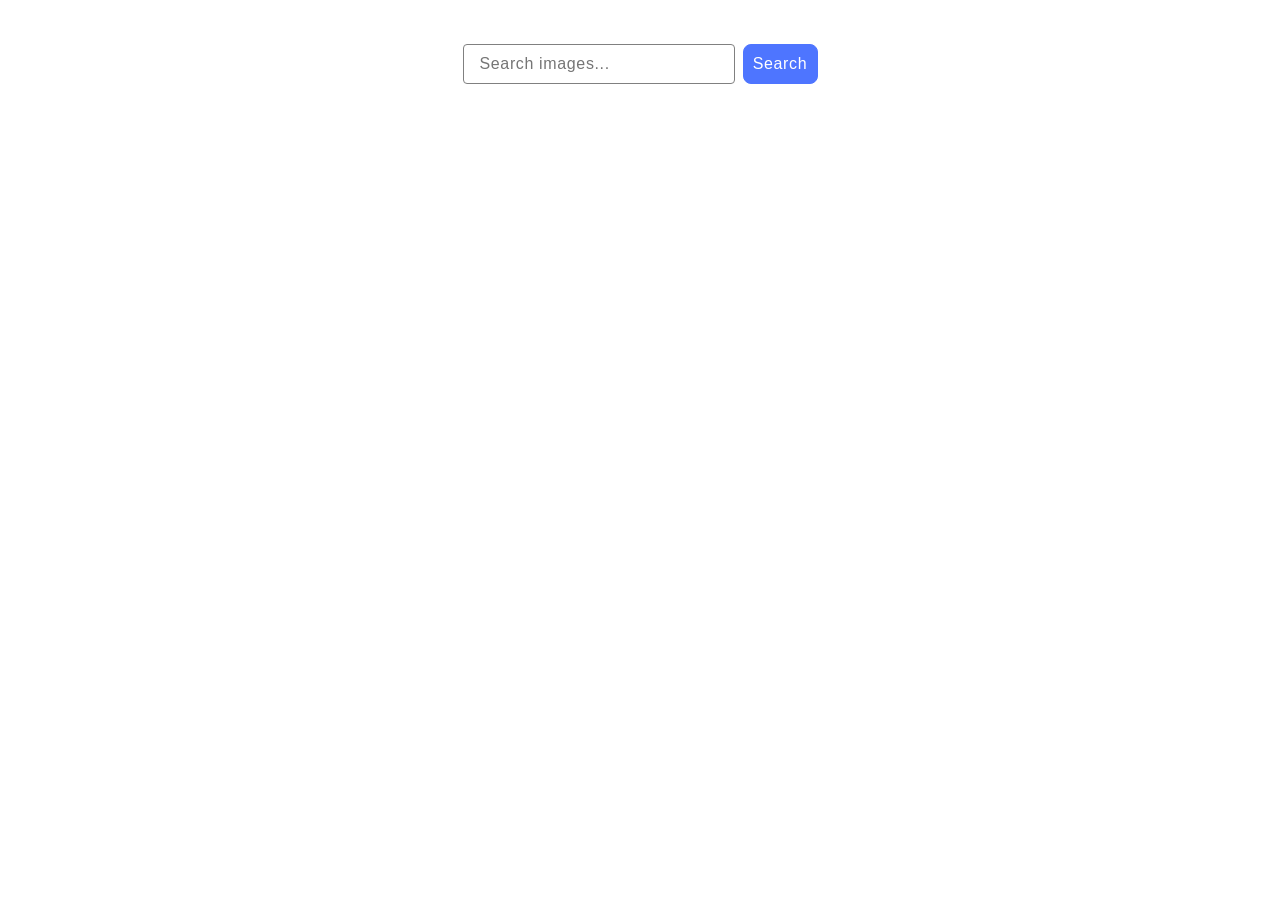
<file: src/index.html>
<!DOCTYPE html>
<html lang="en">
  <head>
    <meta charset="UTF-8" />
    <link rel="icon" type="image/svg+xml" href="/favicon.svg" />
    <meta name="viewport" content="width=device-width, initial-scale=1.0" />
    <title>JavaScript 12</title>
    <link rel="stylesheet" href="./css/styles.css" />
  </head>
  <body>
    <main>
      <div class="container">
        <form class="form">
          <input
            class="form-input"
            type="text"
            name="search"
            placeholder="Search images..."
          />
          <button class="btn-form" type="submit">Search</button>
        </form>
        <ul class="gallery"></ul>
        <div class="loader"></div>
        <button class="load-more" type="button">Load more</button>
      </div>
    </main>
    <script type="module" src="./main.js"></script>
  </body>
</html>
</file>
<file: src/css/styles.css>
* {
  box-sizing: border-box;
}

body {
  background-color: #ffffff;
  color: #212121;
  font-family: 'Montserrat', sans-serif;
}

ul,
ol {
  margin: 0;
  padding: 0;
  list-style-type: none;
}

a {
  text-decoration: none;
  color: currentColor;
}

img {
  display: block;
  max-width: 100%;
  height: auto;
}

.container {
  max-width: 1440px;
  padding: 36px 156px;
  margin: 0 auto;
}

.form {
  display: flex;
  flex-direction: row;
  gap: 8px;
  justify-content: center;
}

.form-input {
  width: 272px;
  height: 40px;
  border-radius: 4px;
  border: 1px solid #808080;
  margin-bottom: 32px;
  font-weight: 400;
  font-size: 16px;
  line-height: 1.5;
  letter-spacing: 0.04em;
  color: #2e2f42;
  padding: 8px 16px;
}

.form-input:hover {
  border: 1px solid #000000;
}

.form-input:focus {
  border: 1px solid #4e75ff;
  outline: none;
}

.btn-form {
  border-radius: 8px;
  border: 1px solid #4e75ff;
  width: 75px;
  height: 40px;
  background: #4e75ff;
  font-weight: 500;
  font-size: 16px;
  line-height: 1.5;
  letter-spacing: 0.04em;
  color: #fff;
  cursor: pointer;
}

.btn-form:hover {
  border: 1px solid #6c8cff;
  background: #6c8cff;
}

.gallery {
  display: flex;
  flex-wrap: wrap;
  gap: 24px;
}

.photo-card {
  width: 360px;
  height: 250px;
  display: flex;
  flex-direction: column;
  border: 1px solid #808080;
}

.photo-card img {
  height: 200px;
  object-fit: cover;
}

.info {
  display: flex;
  flex-direction: row;
  gap: 32px;
  text-align: center;
  font-weight: 400;
  font-size: 12px;
  line-height: 2;
  letter-spacing: 0.04em;
  color: #2e2f42;
}

.info p {
  margin: 0px;
}

.loader {
  margin: 20px auto;
  display: none;
  width: 48px;
  height: 48px;
  border-radius: 50%;
  position: relative;
  animation: rotate 1s linear infinite;
}
.loader::before,
.loader::after {
  content: '';
  box-sizing: border-box;
  position: absolute;
  inset: 0px;
  border-radius: 50%;
  border: 5px solid #fff;
  animation: prixClipFix 2s linear infinite;
}
.loader::after {
  inset: 8px;
  transform: rotate3d(90, 90, 0, 180deg);
  border-color: #ff3d00;
}

@keyframes rotate {
  0% {
    transform: rotate(0deg);
  }
  100% {
    transform: rotate(360deg);
  }
}

@keyframes prixClipFix {
  0% {
    clip-path: polygon(50% 50%, 0 0, 0 0, 0 0, 0 0, 0 0);
  }
  50% {
    clip-path: polygon(50% 50%, 0 0, 100% 0, 100% 0, 100% 0, 100% 0);
  }
  75%,
  100% {
    clip-path: polygon(50% 50%, 0 0, 100% 0, 100% 100%, 100% 100%, 100% 100%);
  }
}

.loader.active {
  display: block;
}

.load-more {
  display: none;
  font-weight: 500;
  font-size: 16px;
  line-height: 1.5;
  letter-spacing: 0.04em;
  color: #fff;
  background-color: #4e75ff;
  border: 1px solid #4e75ff;
  border-radius: 8px;
  width: 125px;
  height: 40px;
  padding: 8px 16px;
  margin: 32px auto;
}
</file>
